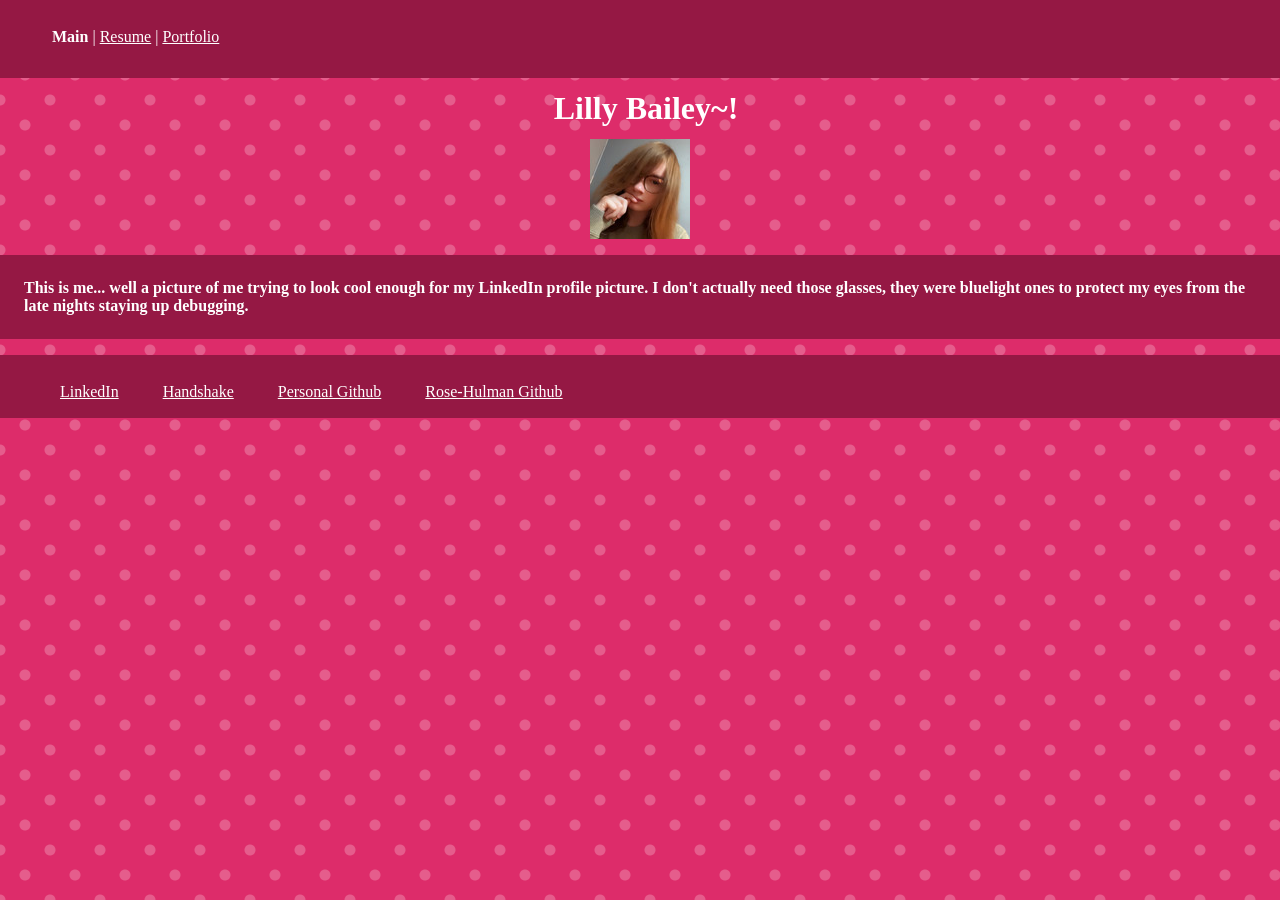
<file: index.html>
<html lang="en">
	<head>
		<title>Lilly's Portfolio!</title>
        <link rel="stylesheet" href="style.css">
	</head>

    <body>
        <header class="banner">
        <nav>
            <ol class="navBar">
                <li class="navBarItem"><strong><a>Main</a></strong> |</li>
                <li class="navBarItem"><a href="resume.html">Resume</a> |</li>
                <li class="navBarItem"><a href="portfolio.html">Portfolio</a></li>
            </ol>
        </nav>
        </header>

        <main role="main">
        <h1>Lilly Bailey~!</h1>
            <section>
                <img id="lilly-pic" src="/Assets/LillyPictureGlasses.jpg" alt="Selfie of Lilly">
                <p>
                    <strong>
                    This is me... well a picture of me trying to look cool enough for my LinkedIn profile picture. I don't actually need those glasses, they were bluelight ones to protect my eyes from the late nights staying up debugging.
                    </strong>
                </p>
            </section>
        </main>

        <footer role="contentinfo">
            <ol>
                <li><a href="www.linkedin.com/in/lilly-bailey-37828b400">LinkedIn</a></li>
                <li><a href="https://rose-hulman.joinhandshake.com/profiles/hb7js5">Handshake</a></li>
                <li><a href="https://github.com/lillynoob">Personal Github</a></li>
                <li><a href="https://github.com/rhit-lillyb">Rose-Hulman Github</a></li>
            </ol>
        </footer>
    </body>

</html>
</file>
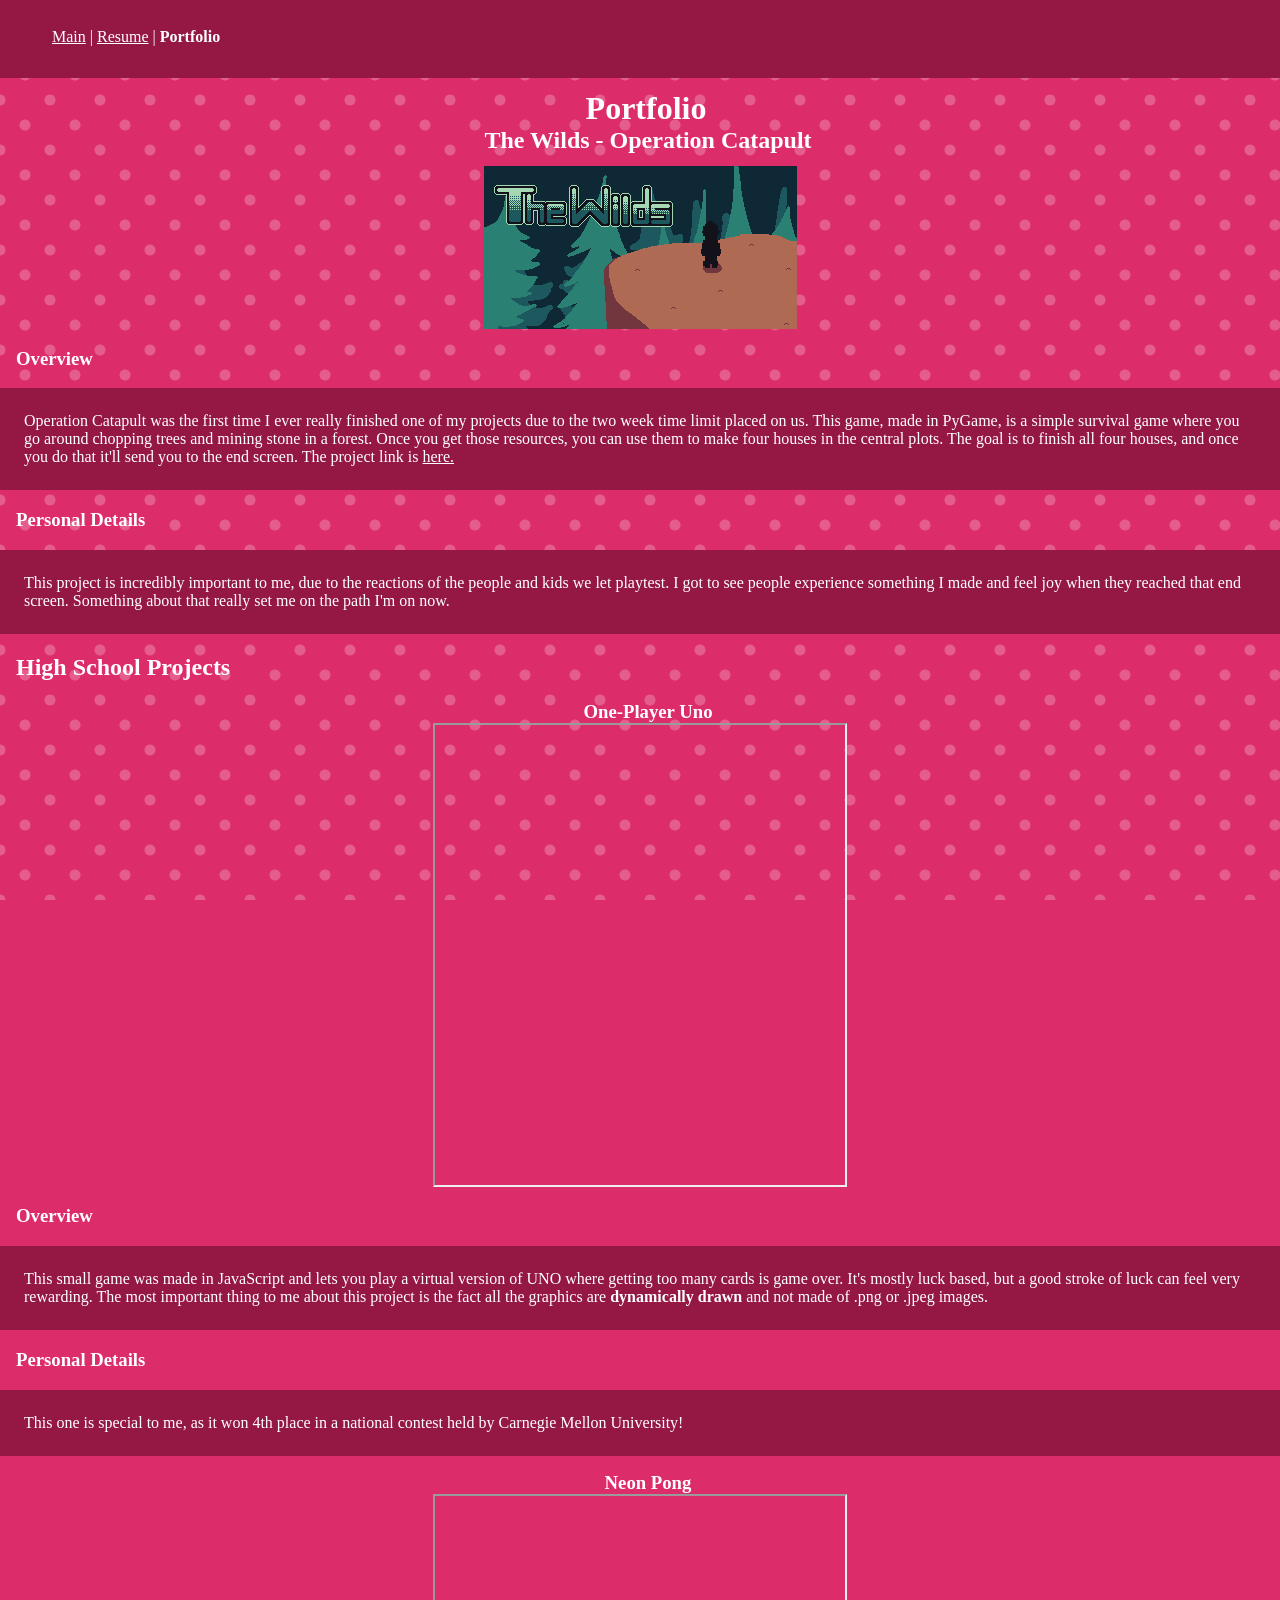
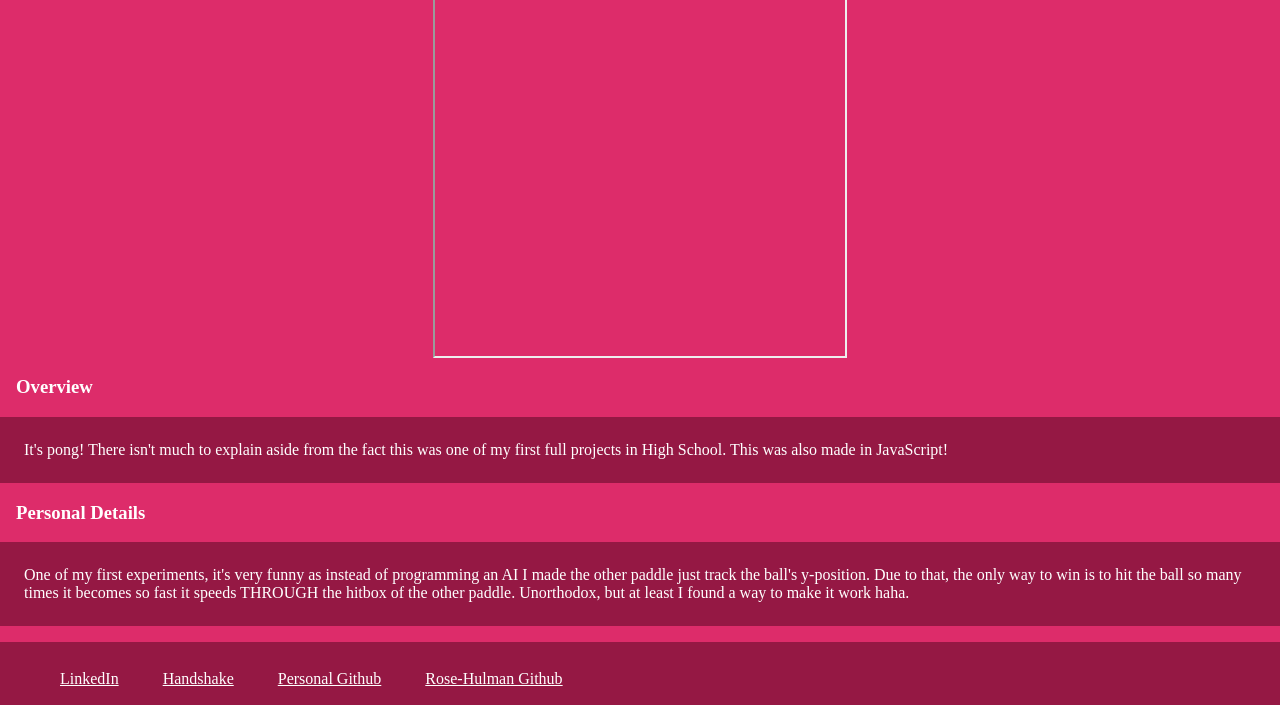
<file: portfolio.html>
<html lang="en">
	<head>
		<title>Lilly's Portfolio!</title>
        <link rel="stylesheet" href="style.css">
	</head>

    <body>
        <header class="banner"></header>
        <nav>
            <ol class="navBar">
                <li class="navBarItem"><a href="index.html">Main</a> |</li>
                <li class="navBarItem"><a href="resume.html">Resume</a> |</li>
                <li class="navBarItem"><strong><a>Portfolio</a></strong></li>
            </ol>
        </nav>
        </header>

        <main role="main">
        <h1>Portfolio</h1>
        
        <section>
            <h2 id="center-tag">The Wilds - Operation Catapult</h2>
            <img src="Assets\titlebg_wilds.png">
            <h3>Overview</h3>
            <p>
                Operation Catapult was the first time I ever really finished one of my projects due to the two week time limit placed on us. This game, made in PyGame, is a simple survival game where you go around chopping trees and mining stone in a forest.
                Once you get those resources, you can use them to make four houses in the central plots. The goal is to finish all four houses, and once you do that it'll send you to the end screen.
                The project link is <a href="https://github.com/lillynoob/catapultproject.git">here.</a>
            </p>
            <h3>Personal Details</h3>
            <p>
                This project is incredibly important to me, due to the reactions of the people and kids we let playtest. I got to see people experience something I made and feel joy when they reached that end screen. Something about that really set me on the path I'm on now.
            </p>
        </section>

        <section>
            <h2>High School Projects</h2>
            
            <h3 id="center-tag">One-Player Uno</h3>
            <div id="iframe-container">
                <iframe width="410" height="460"
                src="https://academy.cs.cmu.edu/sharing/orchidBear4475/embed"> 
                </iframe> 
            </div>
            <h3>Overview</h3>
            <p>
                This small game was made in JavaScript and lets you play a virtual version of UNO where getting too many cards is game over. It's mostly luck based, but a good stroke of luck can feel very rewarding. The most important thing to me about this project is the fact all the graphics are <strong>dynamically drawn</strong> and not made of .png or .jpeg images.
            </p>
            <h3>Personal Details</h3>
            <p>This one is special to me, as it won 4th place in a national contest held by Carnegie Mellon University!</p>

            <h3 id="center-tag">Neon Pong</h3>
            <div id="iframe-container">
                <iframe width="410" height="460"
                src="https://academy.cs.cmu.edu/sharing/orangeBee2439/embed"> 
                </iframe> 
            </div>
            <h3>Overview</h3>
            <p>
                It's pong! There isn't much to explain aside from the fact this was one of my first full projects in High School. This was also made in JavaScript!
            </p>
            <h3>Personal Details</h3>
            <p>One of my first experiments, it's very funny as instead of programming an AI I made the other paddle just track the ball's y-position. Due to that, the only way to win is to hit the ball so many times it becomes so fast it speeds THROUGH the hitbox of the other paddle. Unorthodox, but at least I found a way to make it work haha.</p>
            
        </section>
        </main>

        <footer role="contentinfo">
            <ol>
                <li><a href="www.linkedin.com/in/lilly-bailey-37828b400">LinkedIn</a></li>
                <li><a href="https://rose-hulman.joinhandshake.com/profiles/hb7js5">Handshake</a></li>
                <li><a href="https://github.com/lillynoob">Personal Github</a></li>
                <li><a href="https://github.com/rhit-lillyb">Rose-Hulman Github</a></li>
            </ol>
        </footer>
    </body>

</html>
</file>
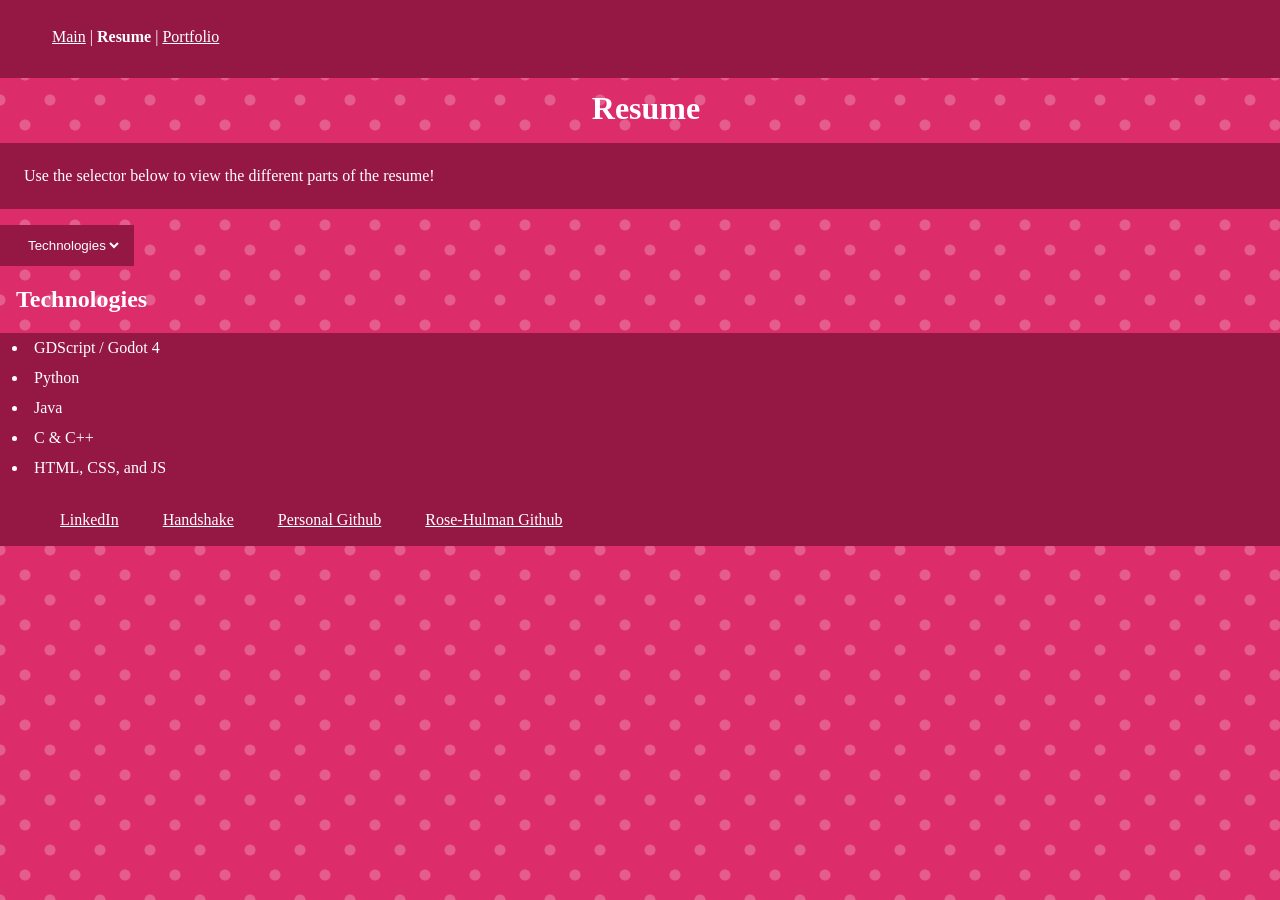
<file: resume.html>
<html lang="en">
	<head>
		<title>Lilly's Resume!</title>
        <link rel="stylesheet" href="style.css">
        
	</head>

    <body>
        <header class="banner">
        <nav>
            <ol class="navBar">
                <li class="navBarItem"><a href="index.html">Main</a> |</li>
                <li class="navBarItem"><strong><a>Resume</a></strong> |</li>
                <li class="navBarItem"><a href="portfolio.html">Portfolio</a></li>
            </ol>
        </nav>
        </header>

        <main role="main">
        <h1>Resume</h1>

        <section>
            <script src="script.js"></script>
            <p>Use the selector below to view the different parts of the resume!</p>
            <select id="sectionSelector">
                <option>Technologies</option>
                <option>Work</option>
                <option>Education</option>
            </select>

            <div id="Technologies">
            <h2>Technologies</h2>
            <uo>
                <li>GDScript / Godot 4</li>
                <li>Python</li>
                <li>Java</li>
                <li>C & C++</li>
                <li>HTML, CSS, and JS</li>
            </uo>
            </div>

            <div class="invisible-element" id="Work">
            <h2>Work Experience</h2>
            <h3>Upwork Freelancer</h3>
            <p>I worked on Upwork as a freelancer, I tutored a child in GDScript and am still applying for more positions! <a href="https://www.upwork.com/freelancers/~01e93d3f078a860408">Click here</a> if you'd like to view my account.</p>
            </div>

            <div class="invisible-element" id="Education">
            <h2>Education</h2>
            <h3>Rose-Hulman Institute of Technology</h3>
            <p>Rose is awesome! I'm majoring in Software Engineering and focusing on Video Game Development right now! I've taken courses in Object-Oriented Design, Web Development, and Computer Architecture! These courses have really improved my skill and I'm so thankful for all the professors and peers I've met along the way!</p>
            </div>

        </section>
        </main>

        <footer role="contentinfo">
            <ol>
                <li><a href="www.linkedin.com/in/lilly-bailey-37828b400">LinkedIn</a></li>
                <li><a href="https://rose-hulman.joinhandshake.com/profiles/hb7js5">Handshake</a></li>
                <li><a href="https://github.com/lillynoob">Personal Github</a></li>
                <li><a href="https://github.com/rhit-lillyb">Rose-Hulman Github</a></li>
            </ol>
        </footer>
    </body>

</html>
</file>
<file: style.css>
/* CITATION: Used this to help center my stuff! https://medium.com/@anuj_jaryal/mastering-the-art-of-centering-a-div-in-css-110d6001a273*/

nav {
  border-bottom: 4px solid #951844;
  background-color: #951844;
  padding: 12px;
}

nav ol li {
  display: inline-block;
  color: white;
}

nav ol li a:link {
  color: white;
}

nav ol li a:visited {
  color: white;
}

p a:link {
  color: white;
}

p a:visited {
  color: white;
}

uo li {
  color:white;
  padding-left: 12px;
  background-color: #951844;
  border: #951844;
  border-width: 12px;
  padding-top:6px;
  padding-bottom: 6px;
}

footer {
  border-bottom: 1px solid black;
  align-items: center;
}

footer ol li {
  padding-left: 20px;
  padding-right: 20px;
  display: inline-block;
}

h1 {
  color: white;
  padding-left: 12px;
  display: grid;
  place-items: center;
  margin: auto;
  padding-top:12px;
}

h2 {
  color: white;
  padding-left: 16px;
}

h3 {
  color: white;
  padding-left: 16px;
}

p {
  color: white;
  padding: 24px;
  background-color: #951844;
}

#iframe-container {
  display: grid;
  place-items: center;
  margin: auto;
}

img {
  display: grid;
  place-items: center;
  margin: auto;
  padding-top:12px;
}

select {
  padding-left:12px;
  background-color: #951844;
  border: 12px solid transparent;
  color: white;
}

#center-tag {
  display: grid;
  place-items: center;
  margin: auto;
}

footer {
  background-color: #951844;
  padding-top: 12px;
  border-color: #951844;
}

footer a:link {
  color: white;
}

/* CITATION: found this from https://www.w3schools.com/css/css_display_hide.asp */
.invisible-element {
  display: none;
}

/* polka dots!! Got this from this link below */
/* CITATION: https://codepen.io/quitepenne/pen/NNmEEd */
/* I tried my best to understand how their stuff worked and I feel more confident about this keyframe stuff though I will admit, it's still a little bit of black magic to me haha */
/* another good resource while learning was: https://developer.mozilla.org/en-US/docs/Web/CSS/Reference/At-rules/@keyframes */

body {
    margin: 0;
    background: #DD2C6A;
}

body::before {
    content: "";
    position: fixed;
    inset: 0;
    z-index: -1;

    background-image:
        radial-gradient(circle, #E55D8C 5px, transparent 6px),
        radial-gradient(circle, #E55D8C 5px, transparent 6px);

    background-size: 50px 50px;
    background-position: 0 0, 25px 25px;

    animation: dots 2s linear infinite;
}

@keyframes dots {
    to {
        background-position: 50px 50px, 75px 75px;
    }
}
</file>
